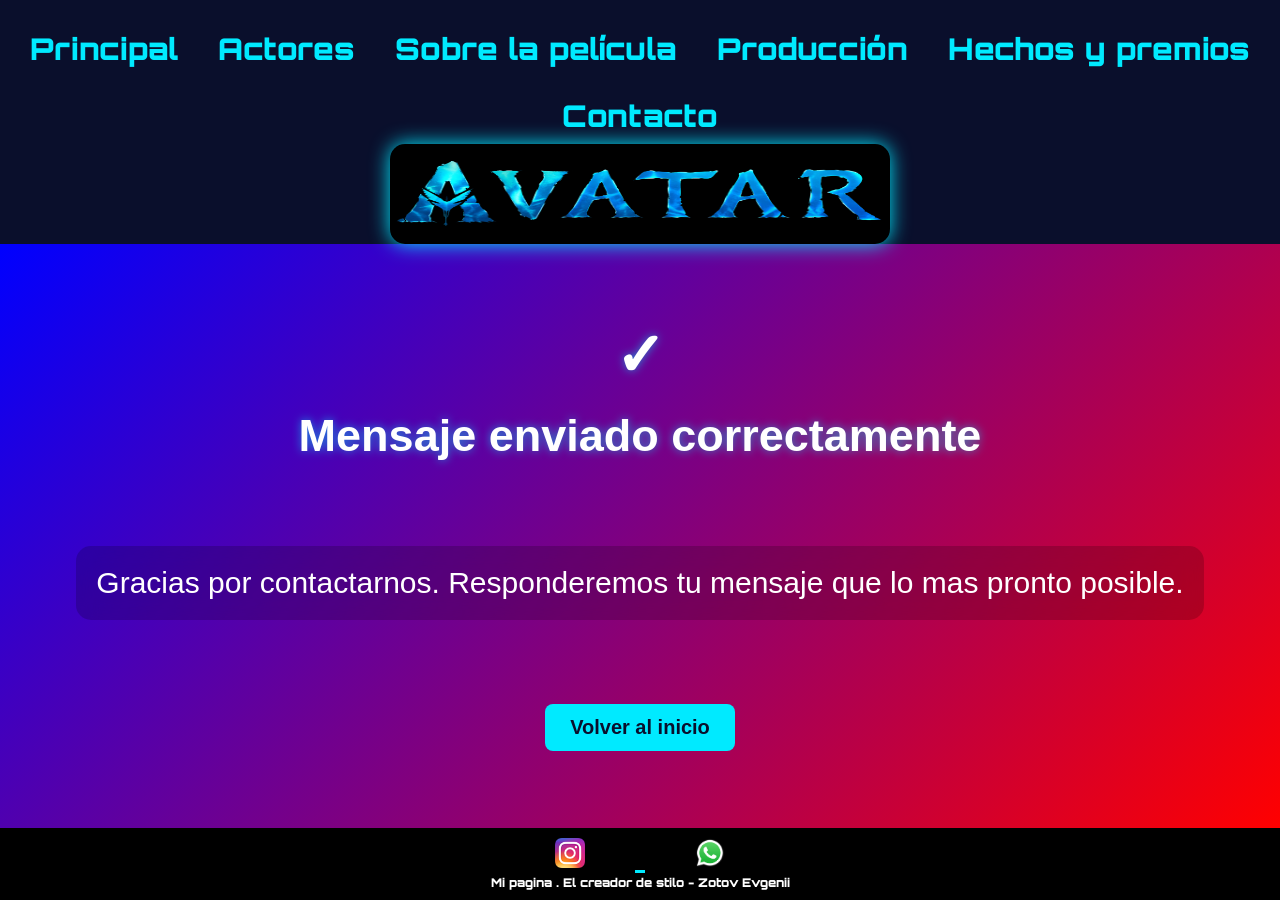
<file: paginas/confirmacion.html>
<html lang="en">
  <head>
    <meta charset="UTF-8" />
    <meta name="viewport" content="width=device-width, initial-scale=1.0" />
    <title>Avatar</title>
    <link rel="stylesheet" href="../recursos/estilos/general.css" />

    <link rel="stylesheet" href="../recursos/estilos/paginas.css" />
    <link rel="stylesheet" href="../recursos/estilos/animaciones.css" />
    <!-- linc texto -->
    <link rel="preconnect" href="https://fonts.googleapis.com" />
    <link rel="preconnect" href="https://fonts.gstatic.com" crossorigin />
    <link
      href="https://fonts.googleapis.com/css2?family=Orbitron:wght@400..900&family=Playwrite+NZ+Guides&display=swap"
      rel="stylesheet"
    />
    <!-- linc texto -->
    <link rel="icon" href="../recursos/img/favicon.jpg" type="image" />
    <!-- iconos -->
  </head>

  <!-- alt + shift + a - comentarios -->
  <!-- ctrl + s - GUARDAR  -->

  <body>
    <header>
      <nav>
        <a href="../index.html">Principal</a>
        <a href="../paginas/pagina2actores.html#actores">Actores</a>
        <a href="../paginas/pagina3sobre.html">Sobre la película</a>
        <a href="../paginas/pagina4poduccion.html">Producción</a>
        <a href="../paginas/pagina5hechos.html">Hechos y premios</a>
        <a href="../paginas/pagina6contacto.html">Contacto</a>
      </nav>
      <h1>
        <img
          width="500"
          src="../recursos/img/AvatarImage.png"
          alt="avatar-poster"
        />
      </h1>
    </header>
    <main class="confirmation-page">
      <h1>✓</h1>

      <h2>Mensaje enviado correctamente</h2>

      <p>
        Gracias por contactarnos. Responderemos tu mensaje que lo mas pronto
        posible.
      </p>

      <a class="btn-home" href="../index.html"> Volver al inicio </a>
    </main>
    <footer>
      <div>
        <a href="https://instagram.com"
          ><img
            src="../recursos/img/1666f7d74619cafadb009ab872dadc9a8f84b30e.png"
            alt="instagram"
            width="50"
          />
        </a>
        <a href="https://web.whatsapp.com/"
          ><img
            src="../recursos/img/WhatsApp.svg.png"
            alt="WhatsApp"
            width="50"
        /></a>
      </div>
      <p>Mi pagina . El creador de stilo - Zotov Evgenii</p>
    </footer>
  </body>
</html>
</file>
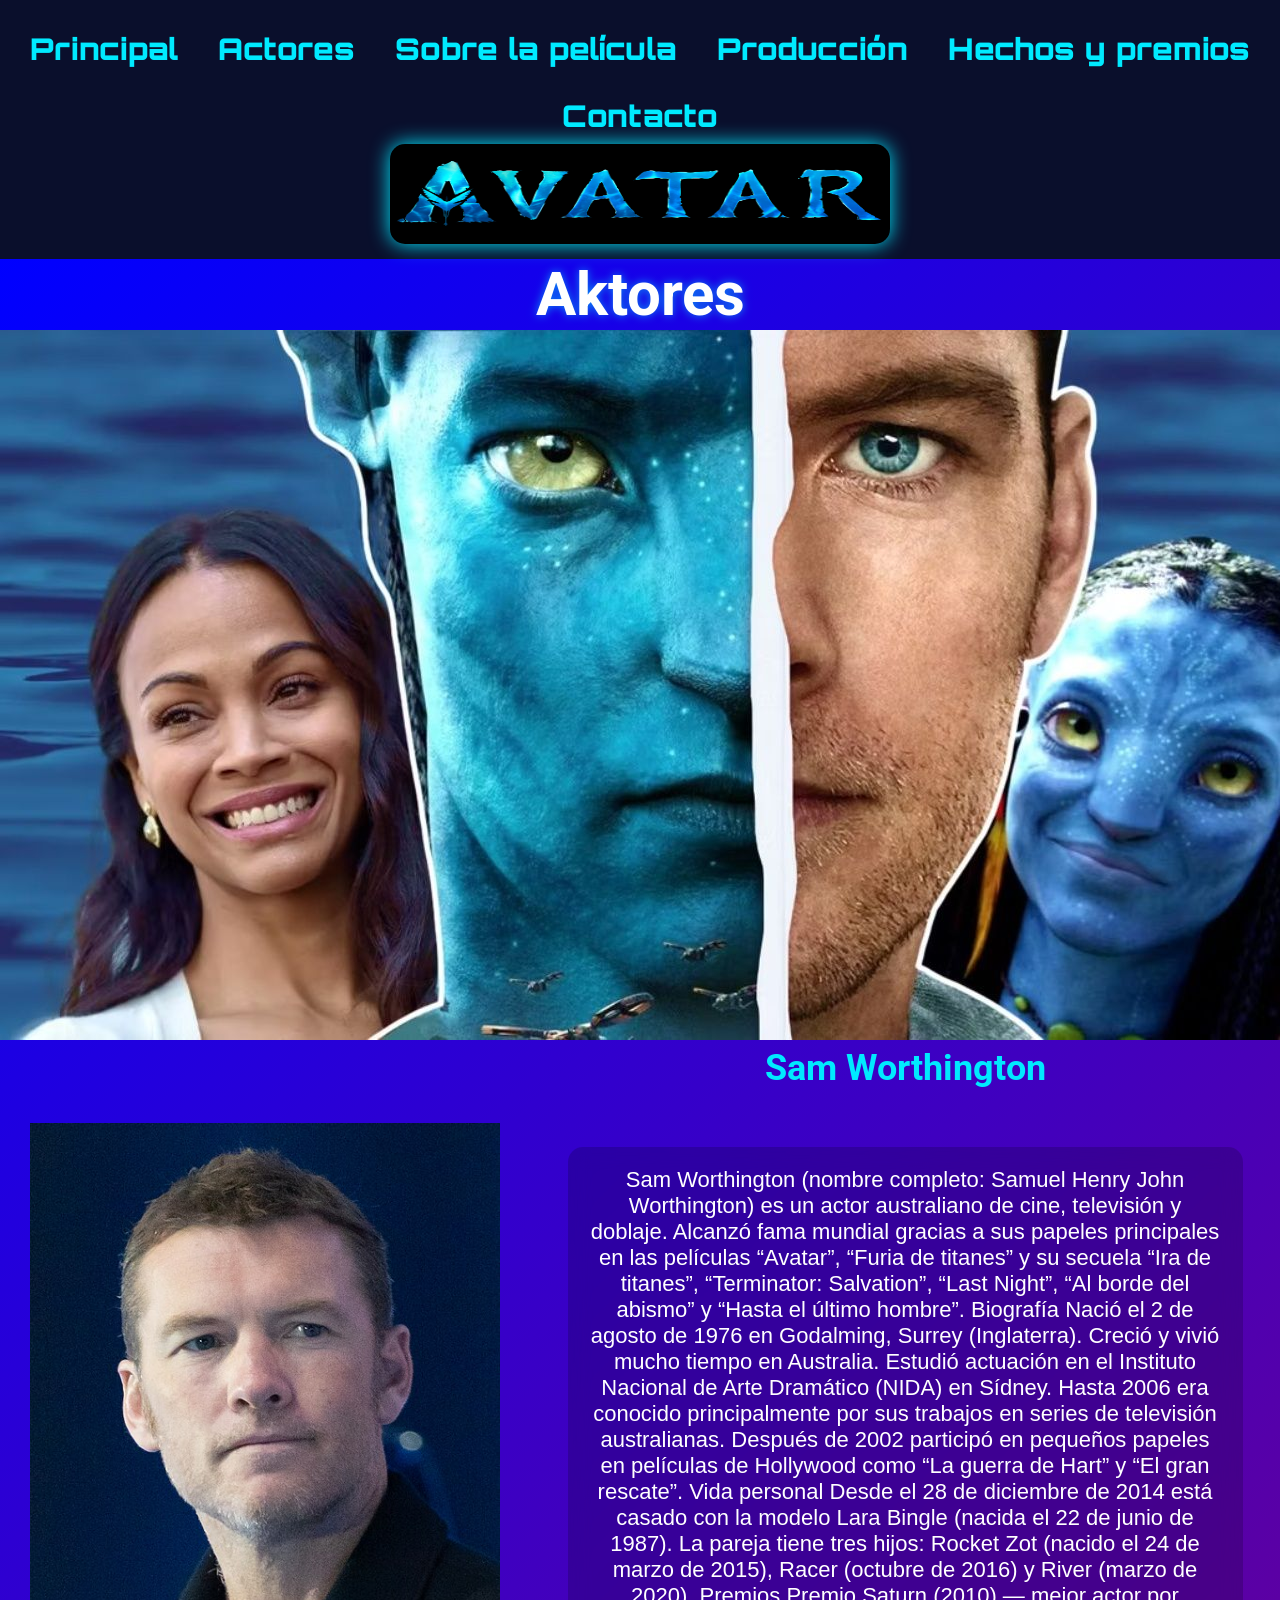
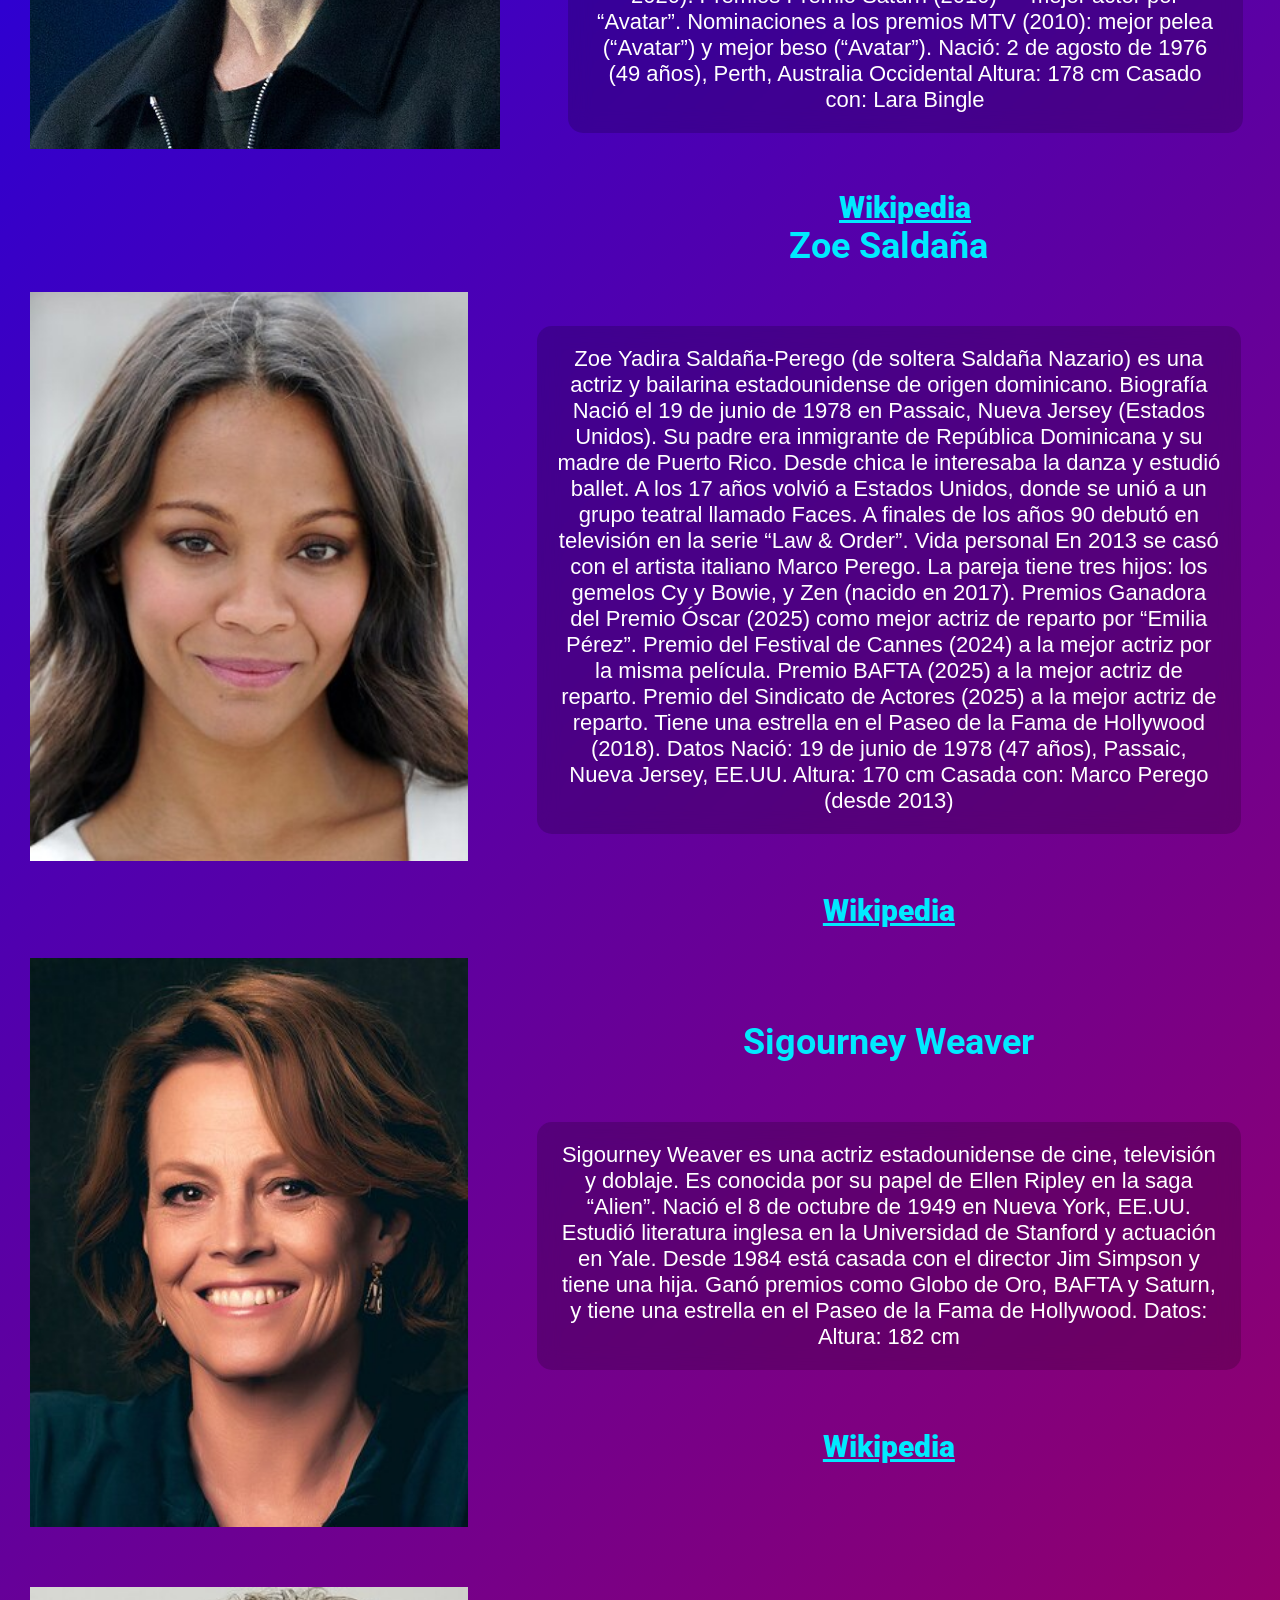
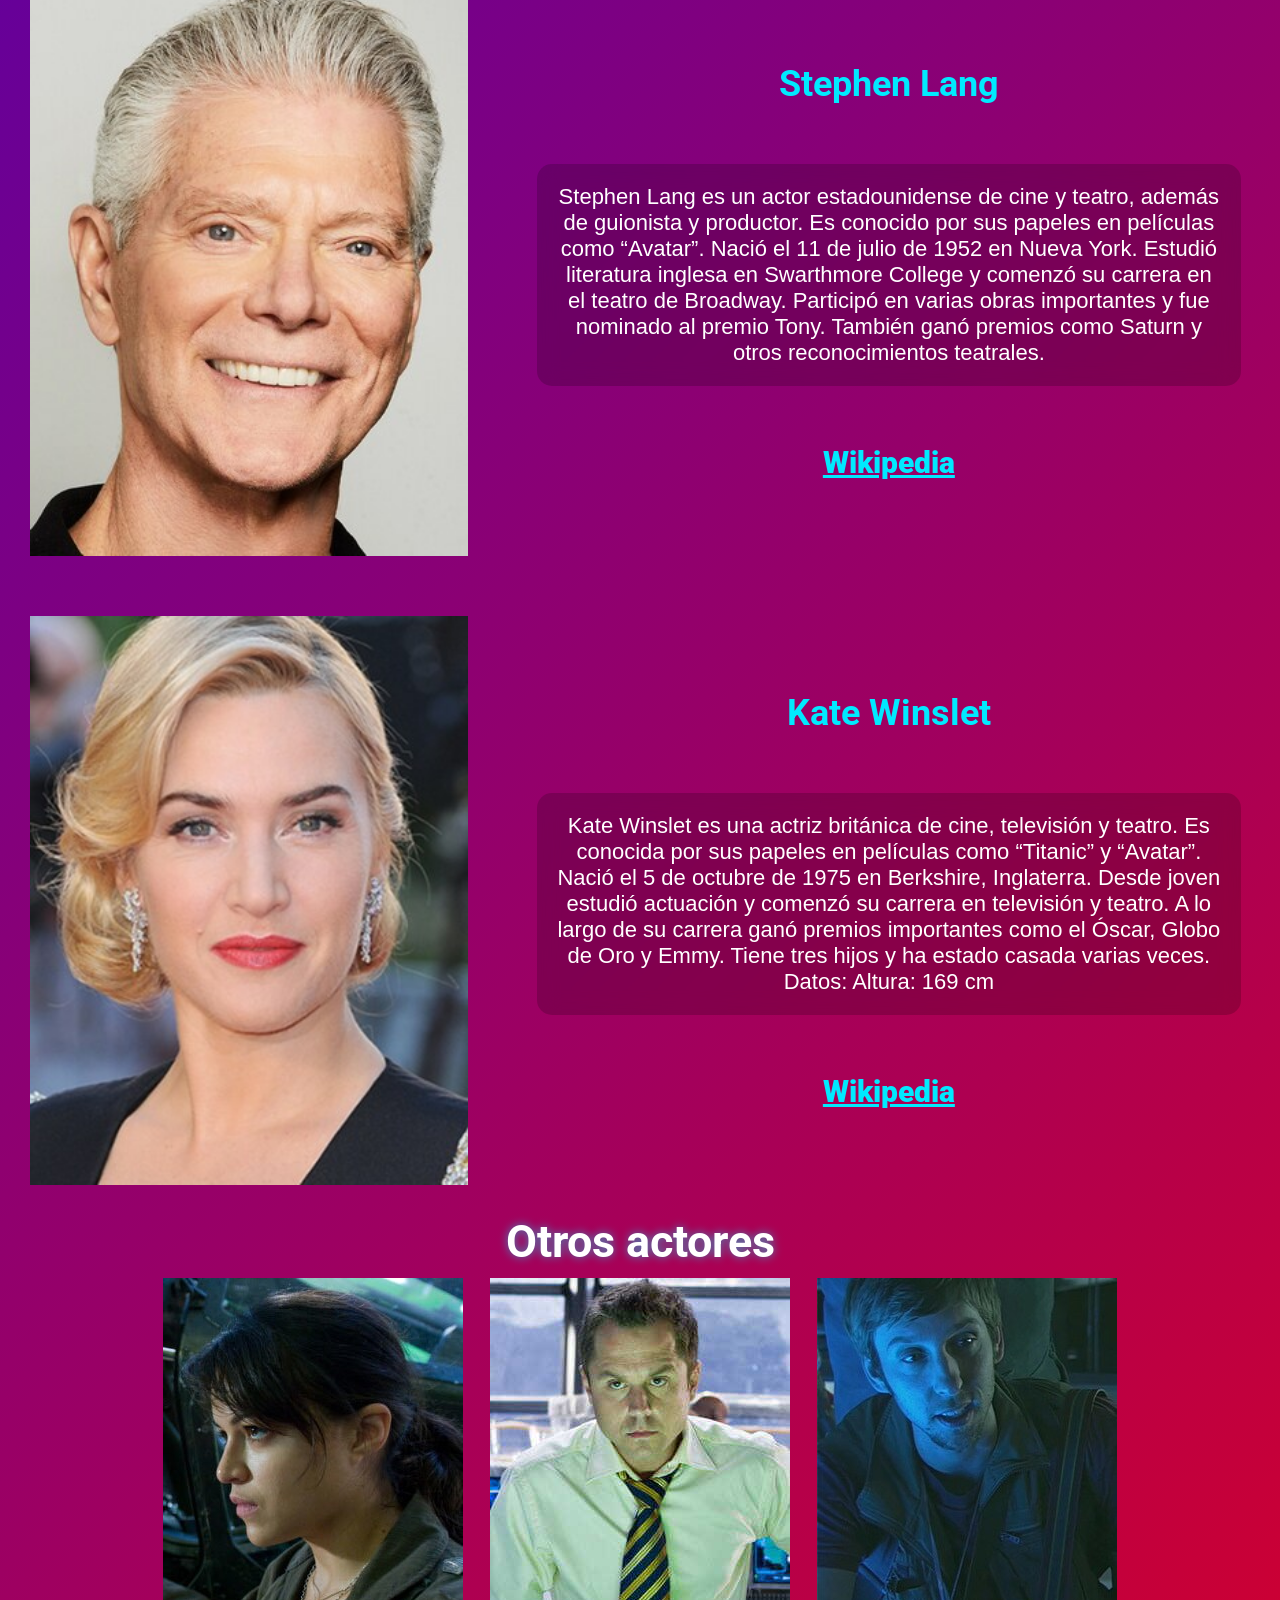
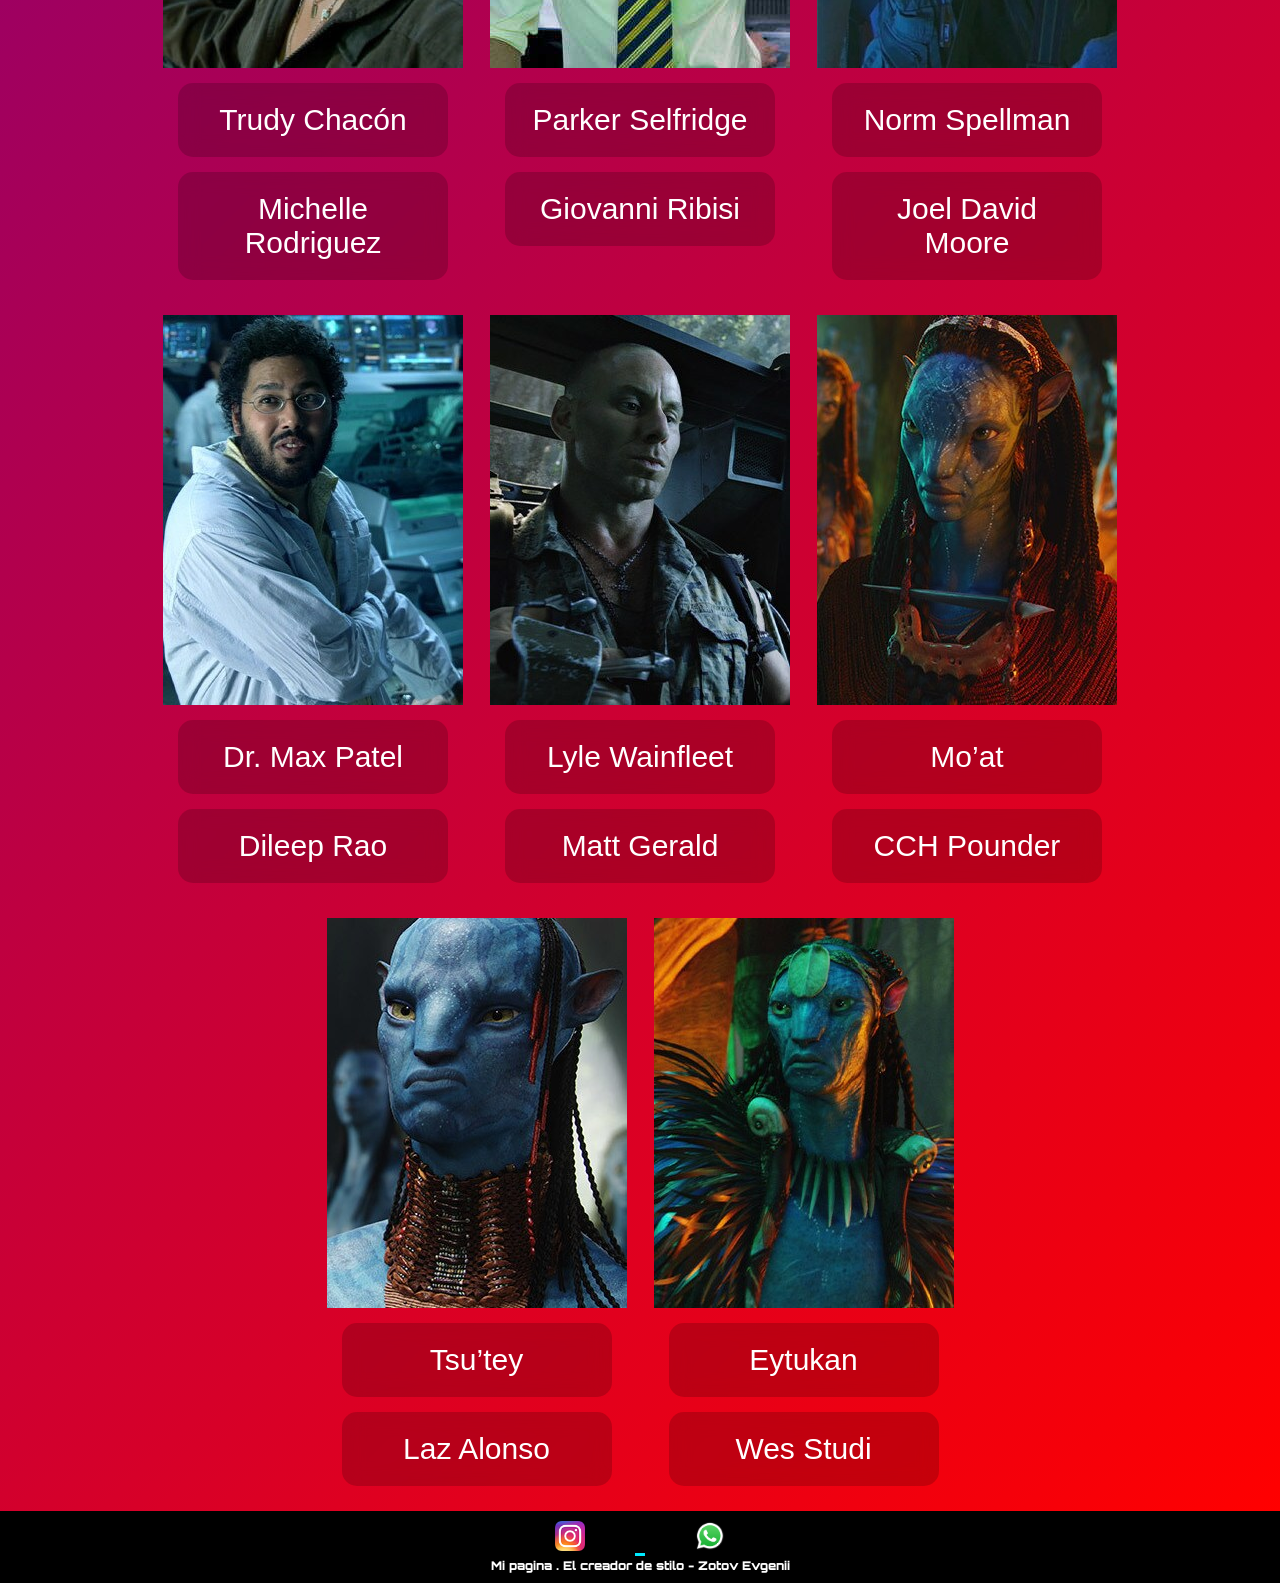
<file: paginas/pagina2actores.html>
<!doctype html>
<html lang="en">
  <head>
    <meta charset="UTF-8" />
    <meta name="viewport" content="width=device-width, initial-scale=1.0" />
    <title>Avatar</title>
    <link rel="stylesheet" href="../recursos/estilos/general.css" />
    <link rel="stylesheet" href="../recursos/estilos/paginas.css" />
    <link rel="stylesheet" href="../recursos/estilos/animaciones.css" />
    <link rel="preconnect" href="https://fonts.googleapis.com" />
    <link rel="preconnect" href="https://fonts.gstatic.com" crossorigin />
    <link
      href="https://fonts.googleapis.com/css2?family=Orbitron:wght@400..900&family=Playwrite+NZ+Guides&display=swap"
      rel="stylesheet"
    />
    <link
      href="https://fonts.googleapis.com/css2?family=Roboto&display=swap"
      rel="stylesheet"
    />
    <link rel="icon" href="../recursos/img/favicon.jpg" type="image" />
    <!-- iconos -->
  </head>

  <body>
    <header>
      <nav id="actores">
        <a href="../index.html">Principal</a>
        <a href="../paginas/pagina2actores.html#actores">Actores</a>
        <a href="../paginas/pagina3sobre.html">Sobre la película</a>
        <a href="../paginas/pagina4poduccion.html">Producción</a>
        <a href="../paginas/pagina5hechos.html">Hechos y premios</a>
        <a href="../paginas/pagina6contacto.html">Contacto</a>
      </nav>
      <h1>
        <img
          width="500"
          src="../recursos/img/AvatarImage.png"
          alt="avatar-poster"
        />
      </h1>
    </header>
    <main>
      <h1>Aktores</h1>
      <div>
        <img src="../recursos/img/actores.jpg" alt="Aktores" />
      </div>
      <section>
        <img src="../recursos/img/Sam_Worthington.jpg" alt="Sam Worthington" />
        <div>
          <h4 class="nombre">Sam Worthington</h4>
          <p>
            Sam Worthington (nombre completo: Samuel Henry John Worthington) es
            un actor australiano de cine, televisión y doblaje. Alcanzó fama
            mundial gracias a sus papeles principales en las películas “Avatar”,
            “Furia de titanes” y su secuela “Ira de titanes”, “Terminator:
            Salvation”, “Last Night”, “Al borde del abismo” y “Hasta el último
            hombre”. Biografía Nació el 2 de agosto de 1976 en Godalming, Surrey
            (Inglaterra). Creció y vivió mucho tiempo en Australia. Estudió
            actuación en el Instituto Nacional de Arte Dramático (NIDA) en
            Sídney. Hasta 2006 era conocido principalmente por sus trabajos en
            series de televisión australianas. Después de 2002 participó en
            pequeños papeles en películas de Hollywood como “La guerra de Hart”
            y “El gran rescate”. Vida personal Desde el 28 de diciembre de 2014
            está casado con la modelo Lara Bingle (nacida el 22 de junio de
            1987). La pareja tiene tres hijos: Rocket Zot (nacido el 24 de marzo
            de 2015), Racer (octubre de 2016) y River (marzo de 2020). Premios
            Premio Saturn (2010) — mejor actor por “Avatar”. Nominaciones a los
            premios MTV (2010): mejor pelea (“Avatar”) y mejor beso (“Avatar”).
            Nació: 2 de agosto de 1976 (49 años), Perth, Australia Occidental
            Altura: 178 cm Casado con: Lara Bingle
          </p>
          <a
            class="trailer"
            href="https://es.wikipedia.org/wiki/Sam_Worthington"
          >
            Wikipedia
          </a>
        </div>
      </section>

      <section>
        <img src="../recursos/img/ZoeSaldana.jpeg" alt="Zoe Saldaña" />
        <div>
          <h4 class="nombre">Zoe Saldaña</h4>
          <p>
            Zoe Yadira Saldaña-Perego (de soltera Saldaña Nazario) es una actriz
            y bailarina estadounidense de origen dominicano. Biografía Nació el
            19 de junio de 1978 en Passaic, Nueva Jersey (Estados Unidos). Su
            padre era inmigrante de República Dominicana y su madre de Puerto
            Rico. Desde chica le interesaba la danza y estudió ballet. A los 17
            años volvió a Estados Unidos, donde se unió a un grupo teatral
            llamado Faces. A finales de los años 90 debutó en televisión en la
            serie “Law & Order”. Vida personal En 2013 se casó con el artista
            italiano Marco Perego. La pareja tiene tres hijos: los gemelos Cy y
            Bowie, y Zen (nacido en 2017). Premios Ganadora del Premio Óscar
            (2025) como mejor actriz de reparto por “Emilia Pérez”. Premio del
            Festival de Cannes (2024) a la mejor actriz por la misma película.
            Premio BAFTA (2025) a la mejor actriz de reparto. Premio del
            Sindicato de Actores (2025) a la mejor actriz de reparto. Tiene una
            estrella en el Paseo de la Fama de Hollywood (2018). Datos Nació: 19
            de junio de 1978 (47 años), Passaic, Nueva Jersey, EE.UU. Altura:
            170 cm Casada con: Marco Perego (desde 2013)
          </p>
          <a
            class="trailer"
            href="https://es.wikipedia.org/wiki/Zoe_Salda%C3%B1a"
          >
            Wikipedia
          </a>
        </div>
      </section>
      <section>
        <img
          src="../recursos/img/Sigourney Weaver.jpeg"
          alt="Sigourney Weaver"
        />
        <div>
          <h4 class="nombre">Sigourney Weaver</h4>
          <p>
            Sigourney Weaver es una actriz estadounidense de cine, televisión y
            doblaje. Es conocida por su papel de Ellen Ripley en la saga
            “Alien”. Nació el 8 de octubre de 1949 en Nueva York, EE.UU. Estudió
            literatura inglesa en la Universidad de Stanford y actuación en
            Yale. Desde 1984 está casada con el director Jim Simpson y tiene una
            hija. Ganó premios como Globo de Oro, BAFTA y Saturn, y tiene una
            estrella en el Paseo de la Fama de Hollywood. Datos: Altura: 182 cm
          </p>
          <a
            class="trailer"
            href="https://es.wikipedia.org/wiki/Sigourney_Weaver"
          >
            Wikipedia
          </a>
        </div>
      </section>

      <section>
        <img src="../recursos/img/StephanLang.jpeg" alt="Stephen Lang" />
        <div>
          <h4 class="nombre">Stephen Lang</h4>
          <p>
            Stephen Lang es un actor estadounidense de cine y teatro, además de
            guionista y productor. Es conocido por sus papeles en películas como
            “Avatar”. Nació el 11 de julio de 1952 en Nueva York. Estudió
            literatura inglesa en Swarthmore College y comenzó su carrera en el
            teatro de Broadway. Participó en varias obras importantes y fue
            nominado al premio Tony. También ganó premios como Saturn y otros
            reconocimientos teatrales.
          </p>
          <a class="trailer" href="https://es.wikipedia.org/wiki/Stephen_Lang">
            Wikipedia
          </a>
        </div>
      </section>

      <section>
        <img src="../recursos/img/KateWinslet.jpeg" alt="Kate Winslet" />
        <div>
          <h4 class="nombre">Kate Winslet</h4>
          <p>
            Kate Winslet es una actriz británica de cine, televisión y teatro.
            Es conocida por sus papeles en películas como “Titanic” y “Avatar”.
            Nació el 5 de octubre de 1975 en Berkshire, Inglaterra. Desde joven
            estudió actuación y comenzó su carrera en televisión y teatro. A lo
            largo de su carrera ganó premios importantes como el Óscar, Globo de
            Oro y Emmy. Tiene tres hijos y ha estado casada varias veces. Datos:
            Altura: 169 cm
          </p>
          <a class="trailer" href="https://es.wikipedia.org/wiki/Kate_Winslet">
            Wikipedia
          </a>
        </div>
      </section>
      <h2>Otros actores</h2>
      <div class="foto">
        <img
          src="../recursos/img/trudychacon_300x400_fa373899.jpeg"
          alt="Michelle Rodriguez"
        />
        <p>Trudy Chacón</p>
        <p>Michelle Rodriguez</p>
      </div>
      <div class="foto">
        <img
          src="../recursos/img/parker_selfridge_05e40bb5.jpeg"
          alt="Giovanni Ribisi"
        />
        <p>Parker Selfridge</p>
        <p>Giovanni Ribisi</p>
      </div>
      <div class="foto">
        <img
          src="../recursos/img/norm_spellman_300x400_85da4947.jpeg"
          alt="Joel David Moore"
        />
        <p>Norm Spellman</p>
        <p>Joel David Moore</p>
      </div>
      <div class="foto">
        <img
          src="../recursos/img/dr_max_patel_300x400_aba07aa8.jpeg"
          alt="Dileep Rao"
        />
        <p>Dr. Max Patel</p>
        <p>Dileep Rao</p>
      </div>

      <div class="foto">
        <img
          src="../recursos/img/cpl_lyle_wainfleet_300x400_2c72ea20.jpeg"
          alt="Matt Gerald"
        />
        <p>Lyle Wainfleet</p>
        <p>Matt Gerald</p>
      </div>
      <div class="foto">
        <img
          src="../recursos/img/moat_300x400_d40d4ced.jpeg"
          alt="CCH Pounder"
        />
        <p>Mo’at</p>
        <p>CCH Pounder</p>
      </div>
      <div class="foto">
        <img
          src="../recursos/img/tsutey_300x400_ffa8d672.jpeg"
          alt="Laz Alonso"
        />
        <p>Tsu’tey</p>
        <p>Laz Alonso</p>
      </div>
      <div class="foto">
        <img
          src="../recursos/img/eytukan_300x400_0dce9885.jpeg"
          alt="Wes Studi"
        />
        <p>Eytukan</p>
        <p>Wes Studi</p>
      </div>
    </main>
    <footer>
      <div>
        <a href="https://instagram.com"
          ><img
            src="../recursos/img/1666f7d74619cafadb009ab872dadc9a8f84b30e.png"
            alt="instagram"
            width="50"
          />
        </a>
        <a href="https://web.whatsapp.com/"
          ><img
            src="../recursos/img/WhatsApp.svg.png"
            alt="WhatsApp"
            width="50"
        /></a>
      </div>
      <p>Mi pagina . El creador de stilo - Zotov Evgenii</p>
    </footer>
  </body>
</html>

<!-- 
class="nuevoEstilo" id="otroConMasPrioridad" -->
</file>
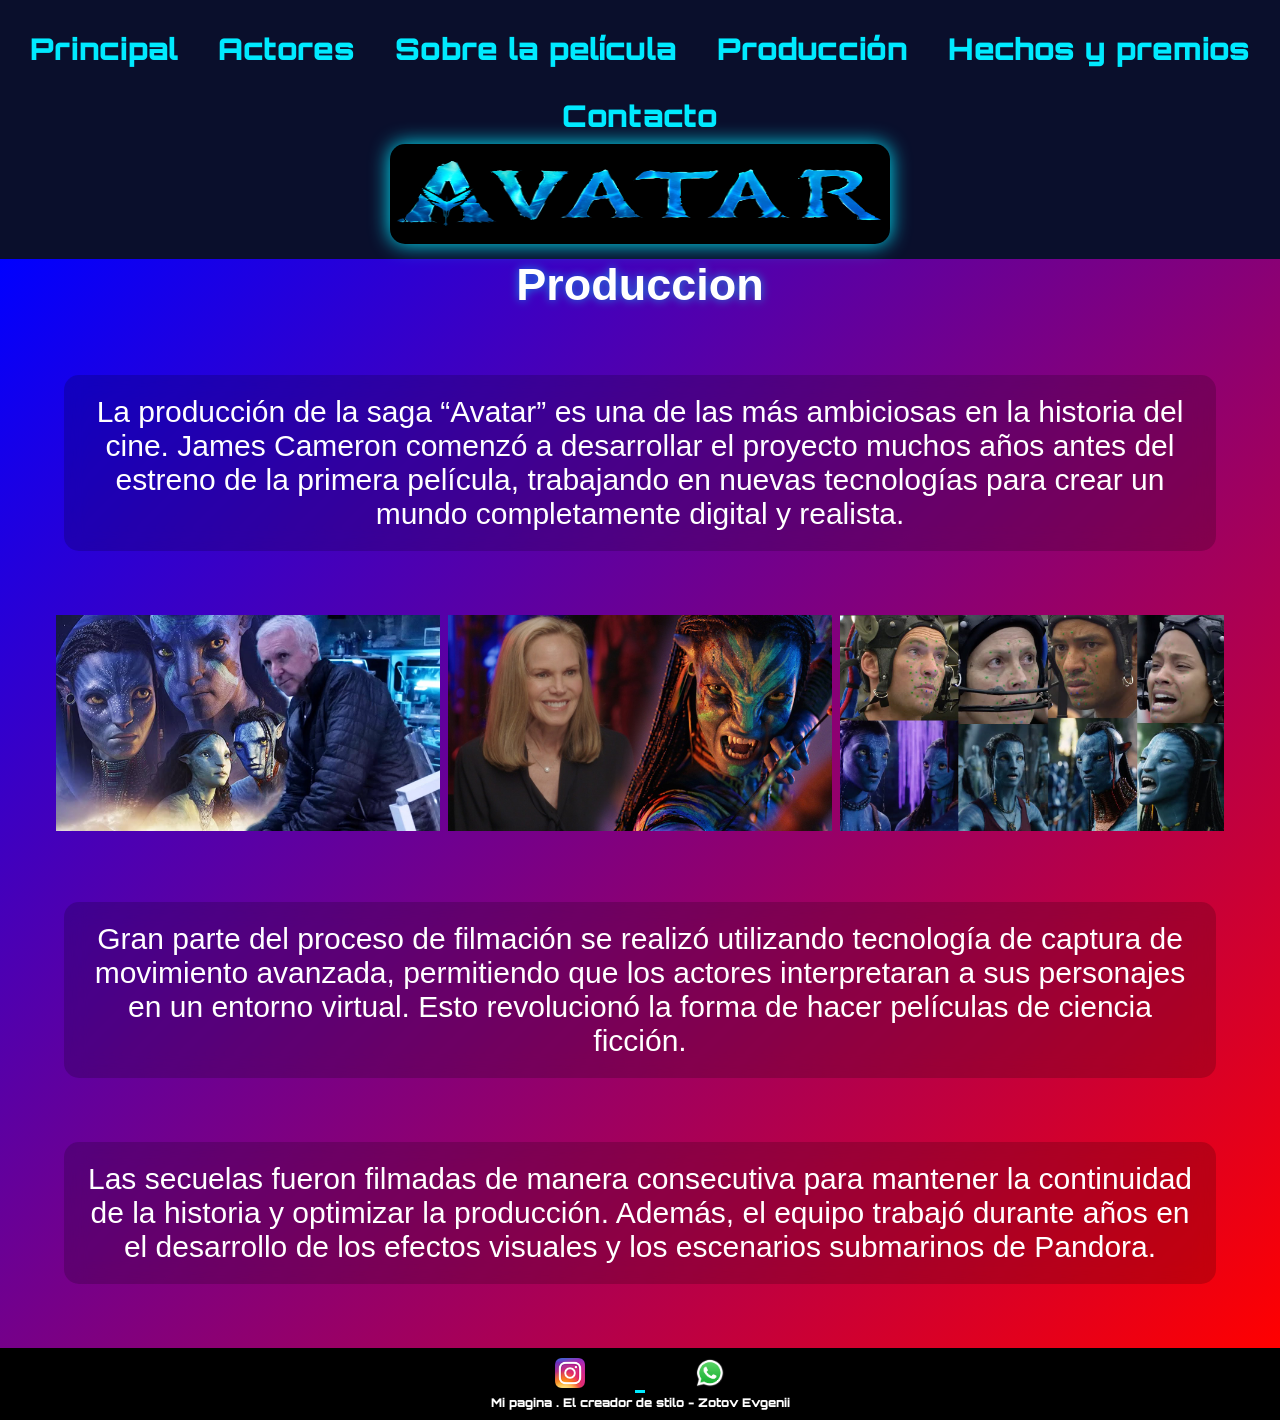
<file: paginas/pagina4poduccion.html>
<!doctype html>
<html lang="en">
  <head>
    <meta charset="UTF-8" />
    <meta name="viewport" content="width=device-width, initial-scale=1.0" />
    <title>Avatar</title>
    <link rel="stylesheet" href="../recursos/estilos/general.css" />

    <link rel="stylesheet" href="../recursos/estilos/paginas.css" />
    <link rel="stylesheet" href="../recursos/estilos/animaciones.css" />
    <!-- linc texto -->
    <link rel="preconnect" href="https://fonts.googleapis.com" />
    <link rel="preconnect" href="https://fonts.gstatic.com" crossorigin />
    <link
      href="https://fonts.googleapis.com/css2?family=Orbitron:wght@400..900&family=Playwrite+NZ+Guides&display=swap"
      rel="stylesheet"
    />
    <!-- linc texto -->
    <link rel="icon" href="../recursos/img/favicon.jpg" type="image" />
    <!-- iconos -->
  </head>

  <!-- alt + shift + a - comentarios -->
  <!-- ctrl + s - GUARDAR  -->

  <body>
    <header>
      <nav>
        <a href="../index.html">Principal</a>
        <a href="../paginas/pagina2actores.html#actores">Actores</a>
        <a href="../paginas/pagina3sobre.html">Sobre la película</a>
        <a href="../paginas/pagina4poduccion.html">Producción</a>
        <a href="../paginas/pagina5hechos.html">Hechos y premios</a>
        <a href="../paginas/pagina6contacto.html">Contacto</a>
      </nav>
      <h1>
        <img
          width="500"
          src="../recursos/img/AvatarImage.png"
          alt="avatar-poster"
        />
      </h1>
    </header>
    <main>
      <h2 id="Producción">Produccion</h2>
      <p>
        La producción de la saga “Avatar” es una de las más ambiciosas en la
        historia del cine. James Cameron comenzó a desarrollar el proyecto
        muchos años antes del estreno de la primera película, trabajando en
        nuevas tecnologías para crear un mundo completamente digital y realista.
      </p>
      <div>
        <img src="../recursos/img/produccion.jpg" alt="" width="30%" />
        <img src="../recursos/img/produccion2.jpg" alt="" width="30%" />
        <img src="../recursos/img/produccion3.jpg" alt="" width="30%" />
      </div>

      <p>
        Gran parte del proceso de filmación se realizó utilizando tecnología de
        captura de movimiento avanzada, permitiendo que los actores
        interpretaran a sus personajes en un entorno virtual. Esto revolucionó
        la forma de hacer películas de ciencia ficción.
      </p>

      <p>
        Las secuelas fueron filmadas de manera consecutiva para mantener la
        continuidad de la historia y optimizar la producción. Además, el equipo
        trabajó durante años en el desarrollo de los efectos visuales y los
        escenarios submarinos de Pandora.
      </p>
    </main>
    <footer>
      <div>
        <a href="https://instagram.com"
          ><img
            src="../recursos/img/1666f7d74619cafadb009ab872dadc9a8f84b30e.png"
            alt="instagram"
            width="50"
          />
        </a>
        <a href="https://web.whatsapp.com/"
          ><img
            src="../recursos/img/WhatsApp.svg.png"
            alt="WhatsApp"
            width="50"
        /></a>
      </div>
      <p>Mi pagina . El creador de stilo - Zotov Evgenii</p>
    </footer>
  </body>
</html>
</file>
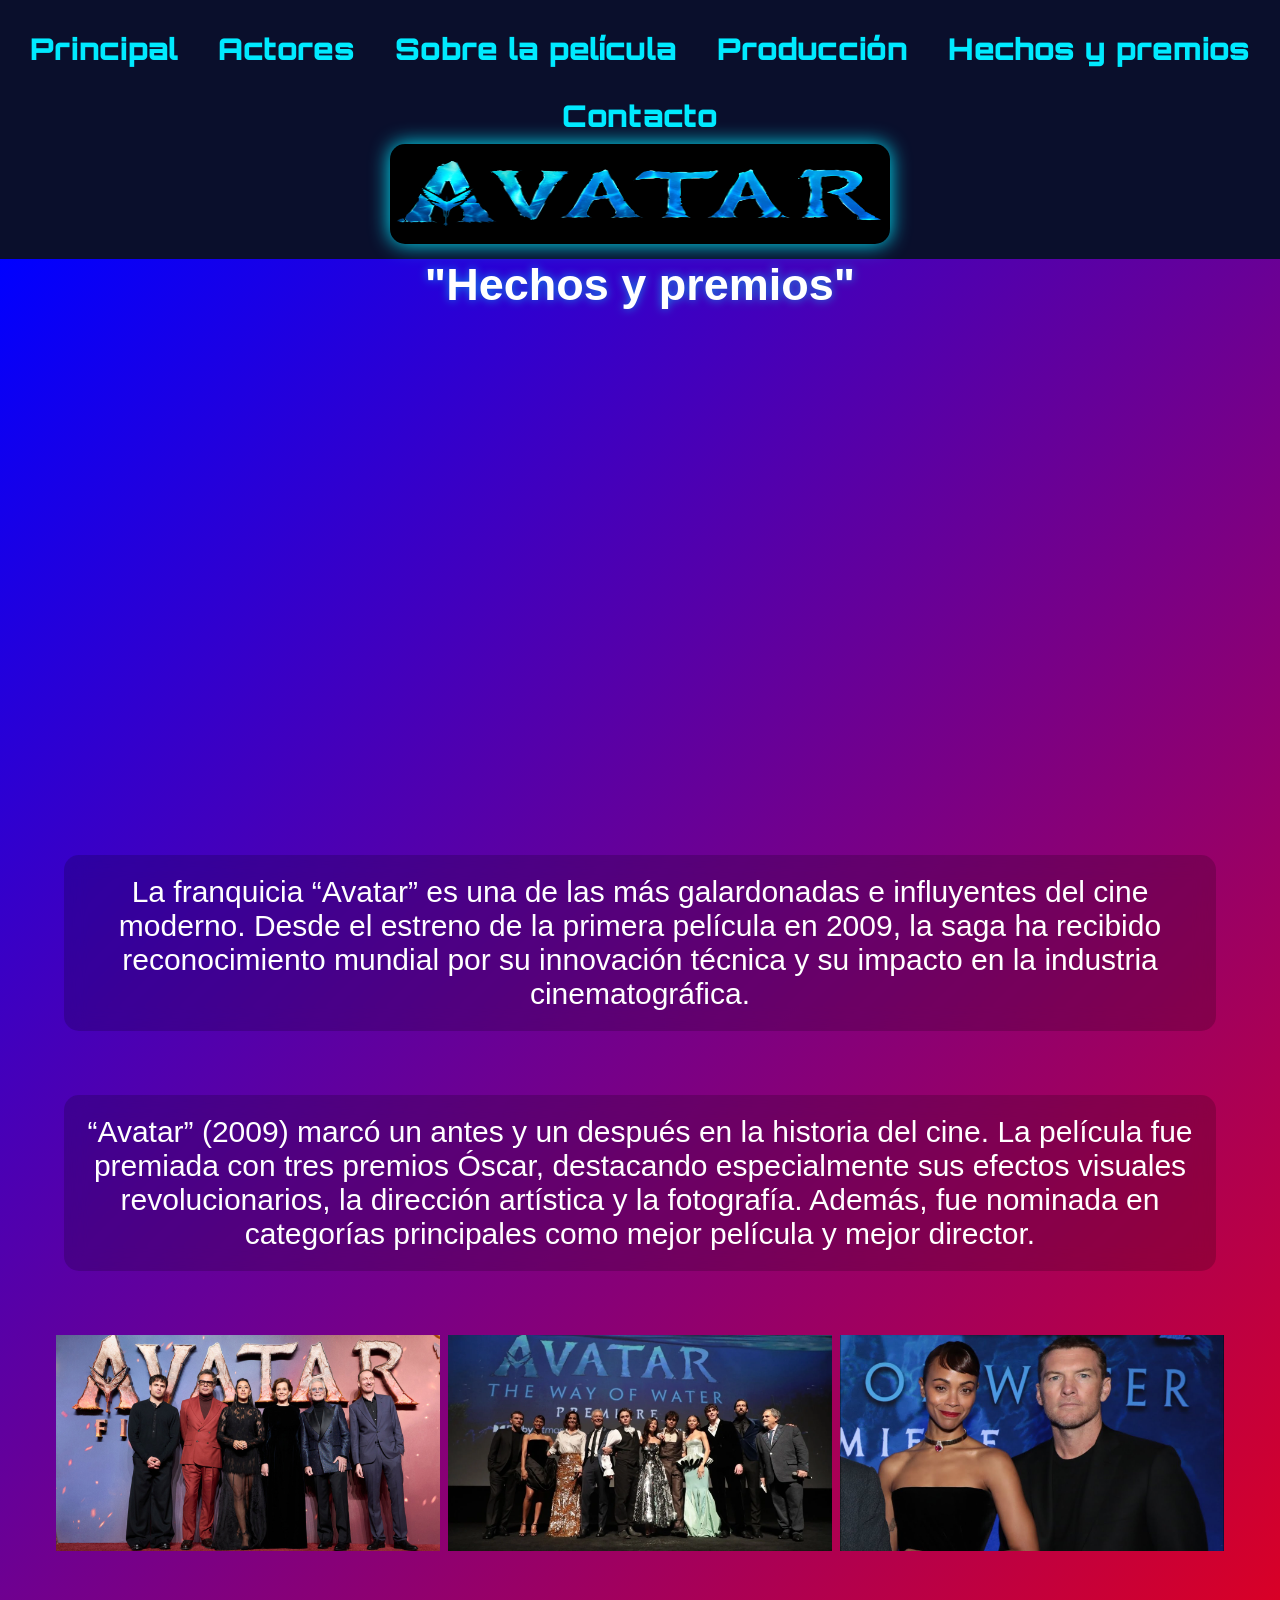
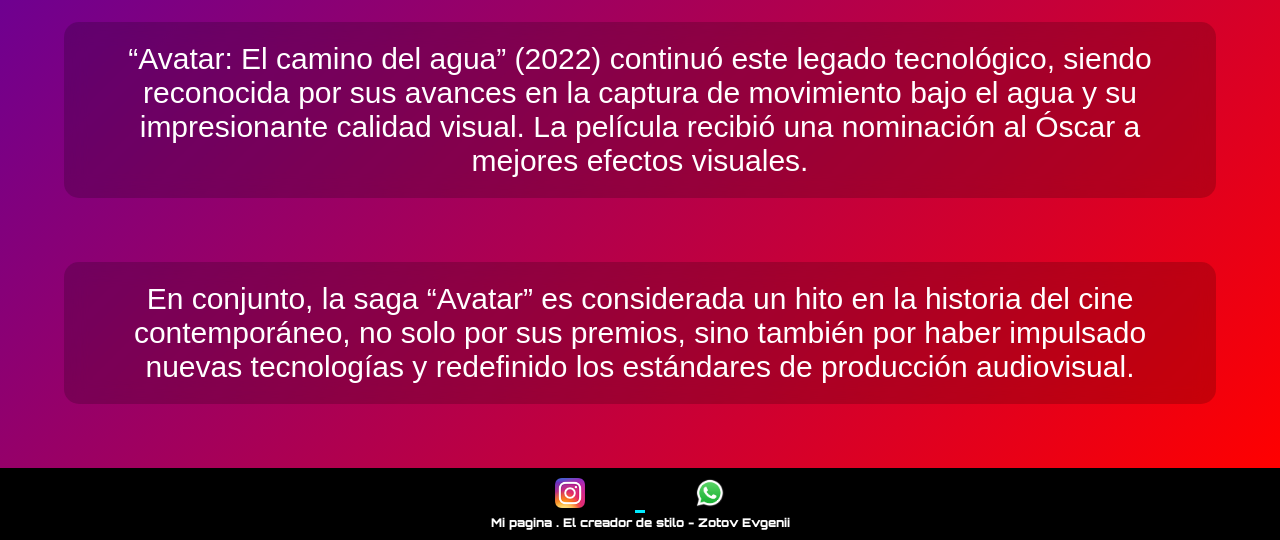
<file: paginas/pagina5hechos.html>
<!doctype html>
<html lang="en">
  <head>
    <meta charset="UTF-8" />
    <meta name="viewport" content="width=device-width, initial-scale=1.0" />
    <title>Avatar</title>
    <link rel="stylesheet" href="../recursos/estilos/general.css" />

    <link rel="stylesheet" href="../recursos/estilos/paginas.css" />
    <link rel="stylesheet" href="../recursos/estilos/animaciones.css" />
    <!-- linc texto -->
    <link rel="preconnect" href="https://fonts.googleapis.com" />
    <link rel="preconnect" href="https://fonts.gstatic.com" crossorigin />
    <link
      href="https://fonts.googleapis.com/css2?family=Orbitron:wght@400..900&family=Playwrite+NZ+Guides&display=swap"
      rel="stylesheet"
    />
    <!-- linc texto -->
    <link rel="icon" href="../recursos/img/favicon.jpg" type="image" />
    <!-- iconos -->
  </head>

  <!-- alt + shift + a - comentarios -->
  <!-- ctrl + s - GUARDAR  -->

  <body>
    <header>
      <nav>
        <a href="../index.html">Principal</a>
        <a href="../paginas/pagina2actores.html#actores">Actores</a>
        <a href="../paginas/pagina3sobre.html">Sobre la película</a>
        <a href="../paginas/pagina4poduccion.html">Producción</a>
        <a href="../paginas/pagina5hechos.html">Hechos y premios</a>
        <a href="../paginas/pagina6contacto.html">Contacto</a>
      </nav>
      <h1>
        <img
          width="500"
          src="../recursos/img/AvatarImage.png"
          alt="avatar-poster"
        />
      </h1>
    </header>
    <main>
      <h2 id="Hechosypremios">"Hechos y premios"</h2>

      <div class="video-premios">
        <iframe
          width="800"
          height="450"
          src="https://www.youtube.com/embed/Sw9hdSjzZjc"
          title="Avatar Awards Ceremony"
          frameborder="0"
          allowfullscreen
        >
        </iframe>
      </div>

      <article>
        <p>
          La franquicia “Avatar” es una de las más galardonadas e influyentes
          del cine moderno. Desde el estreno de la primera película en 2009, la
          saga ha recibido reconocimiento mundial por su innovación técnica y su
          impacto en la industria cinematográfica.
        </p>

        <p>
          “Avatar” (2009) marcó un antes y un después en la historia del cine.
          La película fue premiada con tres premios Óscar, destacando
          especialmente sus efectos visuales revolucionarios, la dirección
          artística y la fotografía. Además, fue nominada en categorías
          principales como mejor película y mejor director.
        </p>
        <div>
          <img src="../recursos/img/premia1.jfif" alt="" width="30%" />
          <img src="../recursos/img/premia2.jfif" alt="" width="30%" />
          <img src="../recursos/img/premia3.jfif" alt="" width="30%" />
        </div>

        <p>
          “Avatar: El camino del agua” (2022) continuó este legado tecnológico,
          siendo reconocida por sus avances en la captura de movimiento bajo el
          agua y su impresionante calidad visual. La película recibió una
          nominación al Óscar a mejores efectos visuales.
        </p>

        <p>
          En conjunto, la saga “Avatar” es considerada un hito en la historia
          del cine contemporáneo, no solo por sus premios, sino también por
          haber impulsado nuevas tecnologías y redefinido los estándares de
          producción audiovisual.
        </p>
      </article>
    </main>
    <footer>
      <div>
        <a href="https://instagram.com"
          ><img
            src="../recursos/img/1666f7d74619cafadb009ab872dadc9a8f84b30e.png"
            alt="instagram"
            width="50"
          />
        </a>
        <a href="https://web.whatsapp.com/"
          ><img
            src="../recursos/img/WhatsApp.svg.png"
            alt="WhatsApp"
            width="50"
        /></a>
      </div>
      <p>Mi pagina . El creador de stilo - Zotov Evgenii</p>
    </footer>
  </body>
</html>
</file>
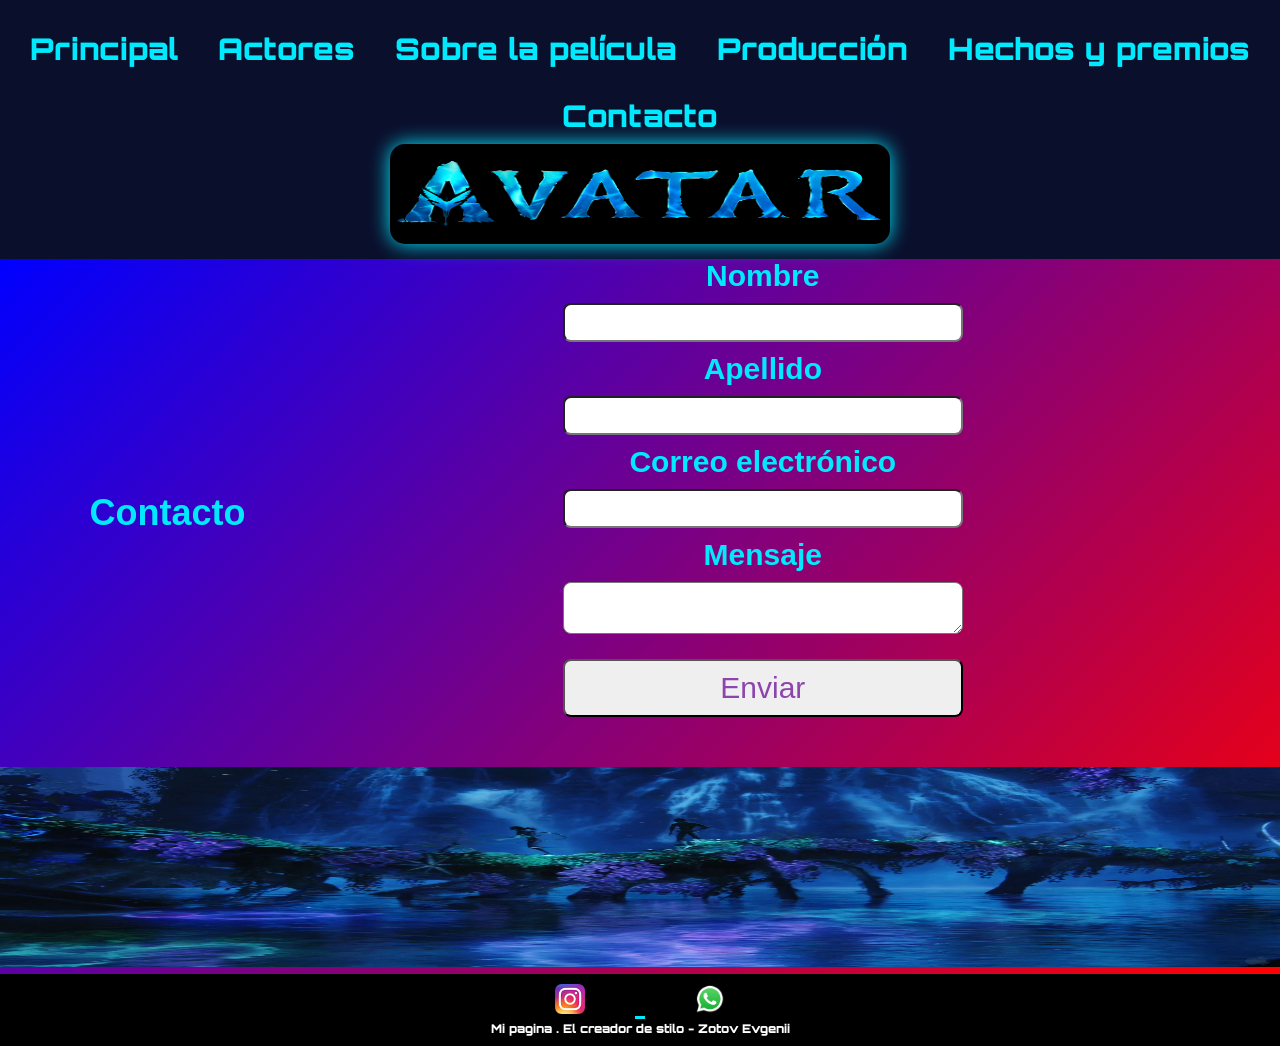
<file: paginas/pagina6contacto.html>
<!doctype html>
<html lang="en">
  <head>
    <meta charset="UTF-8" />
    <meta name="viewport" content="width=device-width, initial-scale=1.0" />
    <title>Avatar</title>
    <link rel="stylesheet" href="../recursos/estilos/general.css" />

    <link rel="stylesheet" href="../recursos/estilos/paginas.css" />
    <link rel="stylesheet" href="../recursos/estilos/animaciones.css" />
    <!-- linc texto -->
    <link rel="preconnect" href="https://fonts.googleapis.com" />
    <link rel="preconnect" href="https://fonts.gstatic.com" crossorigin />
    <link
      href="https://fonts.googleapis.com/css2?family=Orbitron:wght@400..900&family=Playwrite+NZ+Guides&display=swap"
      rel="stylesheet"
    />
    <!-- linc texto -->
    <link rel="icon" href="../recursos/img/favicon.jpg" type="image" />
    <!-- iconos -->
  </head>

  <!-- alt + shift + a - comentarios -->
  <!-- ctrl + s - GUARDAR  -->

  <body>
    <header>
      <nav>
        <a href="../index.html">Principal</a>
        <a href="../paginas/pagina2actores.html#actores">Actores</a>
        <a href="../paginas/pagina3sobre.html">Sobre la película</a>
        <a href="../paginas/pagina4poduccion.html">Producción</a>
        <a href="../paginas/pagina5hechos.html">Hechos y premios</a>
        <a href="../paginas/pagina6contacto.html">Contacto</a>
      </nav>
      <h1>
        <img
          width="500"
          src="../recursos/img/AvatarImage.png"
          alt="avatar-poster"
        />
      </h1>
    </header>
    <main>
      <section>
        <h3 class="nombre" id="contactos">Contacto</h3>

        <form action="confirmacion.html">
          <label for="nombre">Nombre</label>
          <input type="text" id="nombre" name="nombre" required />

          <label for="apellido">Apellido</label>
          <input type="text" id="apellido" name="apellido" required />

          <label for="email">Correo electrónico</label>
          <input type="email" id="email" name="email" required />

          <label for="mensaje">Mensaje</label>
          <textarea id="mensaje" name="mensaje" required></textarea>

          <button type="submit">Enviar</button>
        </form>
      </section>
      <div>
        <img
          src="../recursos/img/e91ff11e69d51afb96ccaf8a1fc54b2e.jpg"
          alt="img"
          width="100%"
          height="200"
        />
      </div>
    </main>
    <footer>
      <div>
        <a href="https://instagram.com"
          ><img
            src="../recursos/img/1666f7d74619cafadb009ab872dadc9a8f84b30e.png"
            alt="instagram"
            width="50"
          />
        </a>
        <a href="https://web.whatsapp.com/"
          ><img
            src="../recursos/img/WhatsApp.svg.png"
            alt="WhatsApp"
            width="50"
        /></a>
      </div>
      <p>Mi pagina . El creador de stilo - Zotov Evgenii</p>
    </footer>
  </body>
</html>
</file>
<file: recursos/estilos/general.css>
* {
  margin: 0px;
  padding: 0;
  color: #00eaff;
}
body {
  background-color: #0a0f2c;
  color: white;
  font-family: "Orbitron", sans-serif;
  font-optical-sizing: 50;
  font-weight: 900;
  font-style: normal;
  text-align: center;
  font-size: 30px;
  padding: 0;

  display: flex;
  flex-direction: column;
  min-height: 100vh;
}

main {
  flex: 1;
}

header {
  background-color: #0a0f2c;
}
header nav a {
  padding: 0px 15px;
  padding-top: 30px;
  display: inline-block;
  text-decoration: none;

  transition: 0.3s;
}
header nav a:hover {
  color: white;
  transform: scale(1.1) translateY(-3px);
  text-shadow: 0 0 10px #00eaff;
}
header h1 img {
  margin-top: 10px;

  width: 500px;
  max-width: 100%;
  height: 100px;

  border-radius: 15px;
}
.video-fondo {
  width: 100%;
  height: 56.25vw;
  max-height: 600px;
  object-fit: cover;
  display: block;
}
section {
  display: flex;
  align-items: center;
}
section img {
  margin: 30px;
  width: 470px;
}
section div {
  display: flex;
  flex-direction: column;
  justify-content: space-between;

  gap: 20px;
  margin: auto;
}
section p {
  text-align: center;
  max-width: 800px;
  font-size: 22px;
}

footer {
  background-color: black;
  color: white;
  padding: 10px 0px;
}
footer p {
  font-size: 12px;
  color: white;
}
footer div a img {
  margin: 0 50px;
  width: 30px;
}
.error-body {
  background-image:
    linear-gradient(rgba(0, 0, 0, 0.5), rgba(0, 0, 0, 0.5)),
    url("/recursos/img/nightforest.jpg");

  background-size: cover;
  background-position: center;
  background-repeat: no-repeat;

  min-height: 100vh;
}
.error-page {
  display: flex;
  flex-direction: column;
  align-items: center;
  justify-content: center;

  gap: 20px;
  text-align: center;

  min-height: 70vh;

  background: transparent;
}
.error-body header,
.error-body footer {
  background: transparent;
}

.error-page p {
  color: #00eaff;
  text-shadow: 0 0 10px black;
}

.btn-home {
  background-color: #00eaff;
  color: #0a0f2c;
  text-decoration: none;

  padding: 12px 25px;
  border-radius: 8px;

  font-size: 20px;
  font-weight: bold;

  transition: 0.3s;
}

.btn-home:hover {
  transform: scale(1.05);
}
.confirmation-page {
  display: flex;
  flex-direction: column;
  align-items: center;
  justify-content: center;

  gap: 20px;
  text-align: center;
}
.video-premios {
  display: flex;
  justify-content: center;
  margin: 30px 0;
}
.audio-spoti {
  display: flex;
  gap: 20px;
}

/* TELEFONO */
@media (max-width: 768px) {
  header h1 img {
    width: 90%;
    height: auto;
  }
  section {
    flex-direction: column;
    align-items: center;
  }

  section img {
    width: 90%;
    height: auto;
    margin: 15px 0;
  }

  section div {
    width: 95%;
    height: auto;
    margin: 0 auto;
  }

  .video-fondo {
    height: 35vw;
  }
  main div img {
    width: 100%;
    max-width: 100%;
    height: auto;
  }
  .audio-spoti {
    display: flex !important;
    flex-direction: column !important;
    align-items: center !important;
  }
  form {
    width: 80%;
    max-width: 100%;
    margin: 0 auto;
    box-sizing: border-box;
  }

  input,
  textarea,
  button {
    width: 80%;
    box-sizing: border-box;
    margin: 0 auto;
  }
  #contactos {
    margin-left: 0;
  }
}
</file>
<file: recursos/estilos/paginas.css>
main {
  background: linear-gradient(135deg, blue, red);

  font-family: "Roboto", sans-serif;
}

main h1,
main h2 {
  color: white;
  text-shadow: 0 0 10px rgba(0, 234, 255, 0.6);
}

main p {
  color: white;
  font-family: "Poppins", sans-serif;
  font-weight: 300;
  margin: 5%;

  background: rgba(0, 0, 0, 0.18);
  backdrop-filter: blur(10px);

  padding: 20px;
  border-radius: 15px;
}
.Actores {
  color: blue;
}
.nombre {
  color: #00eaff;
  font-size: 36px;
  font-weight: bold;
}
.foto {
  display: inline-block;
  vertical-align: top;

  margin: 10px;
}

.foto img {
  display: block;
  margin: 0 auto;
}

.foto p {
  text-align: center;
}
.audio-section {
  display: flex;
  flex-direction: column;
  align-items: center;
  margin: 20px 0;
}
.audio-spoti {
  display: flex;
  flex-direction: row;
  align-items: flex-start;
  margin: 10px 10px;

  gap: 40px;
}
form {
  display: flex;
  flex-direction: column;

  width: 400px;
  margin: auto;

  gap: 10px;
}
input,
textarea {
  padding: 10px;
  border-radius: 8px;
}
button {
  color: #8e44ad;
  padding: 10px;
  font-size: 30px;
  margin-top: 15px;
  margin-bottom: 50px;
  border-radius: 8px;

  cursor: pointer;
}
button:hover {
  transform: scale(1.05);
}
#contactos {
  margin-left: 7%;
}
</file>
<file: recursos/estilos/animaciones.css>
@keyframes aparecer {
  from {
    opacity: 0;
    transform: translateY(100px);
  }
  to {
    opacity: 1;
    transform: translateY(0);
  }
}

main {
  animation: aparecer 1.5s ease;
}
@keyframes neon {
  0% {
    text-shadow: 0 0 5px #00eaff;
  }
  50% {
    text-shadow: 0 0 15px #00eaff;
  }
  100% {
    text-shadow: 0 0 5px #00eaff;
  }
}

h1,
h2,
h3 {
  animation: neon 2s infinite;
}
@keyframes logo {
  0% {
    transform: scale(1);
  }
  50% {
    transform: scale(1.05);
  }
  100% {
    transform: scale(1);
  }
}
header h1 img {
  animation: logo 5s infinite;
  filter: drop-shadow(0 0 10px #00eaff);
}
.trailer-btn {
  background-color: red;

  color: white;

  text-decoration: none;

  padding: 12px 25px;

  border-radius: 10px;

  font-size: 22px;

  display: inline-block;

  margin-top: 20px;

  transition: 0.3s;
}
.trailer-btn:hover {
  background-color: darkred;

  transform: scale(1.05);

  box-shadow: 0 0 15px red;
}
img {
  transition: 0.3s;
}

img:hover {
  transform: scale(1.05);
}
</file>
